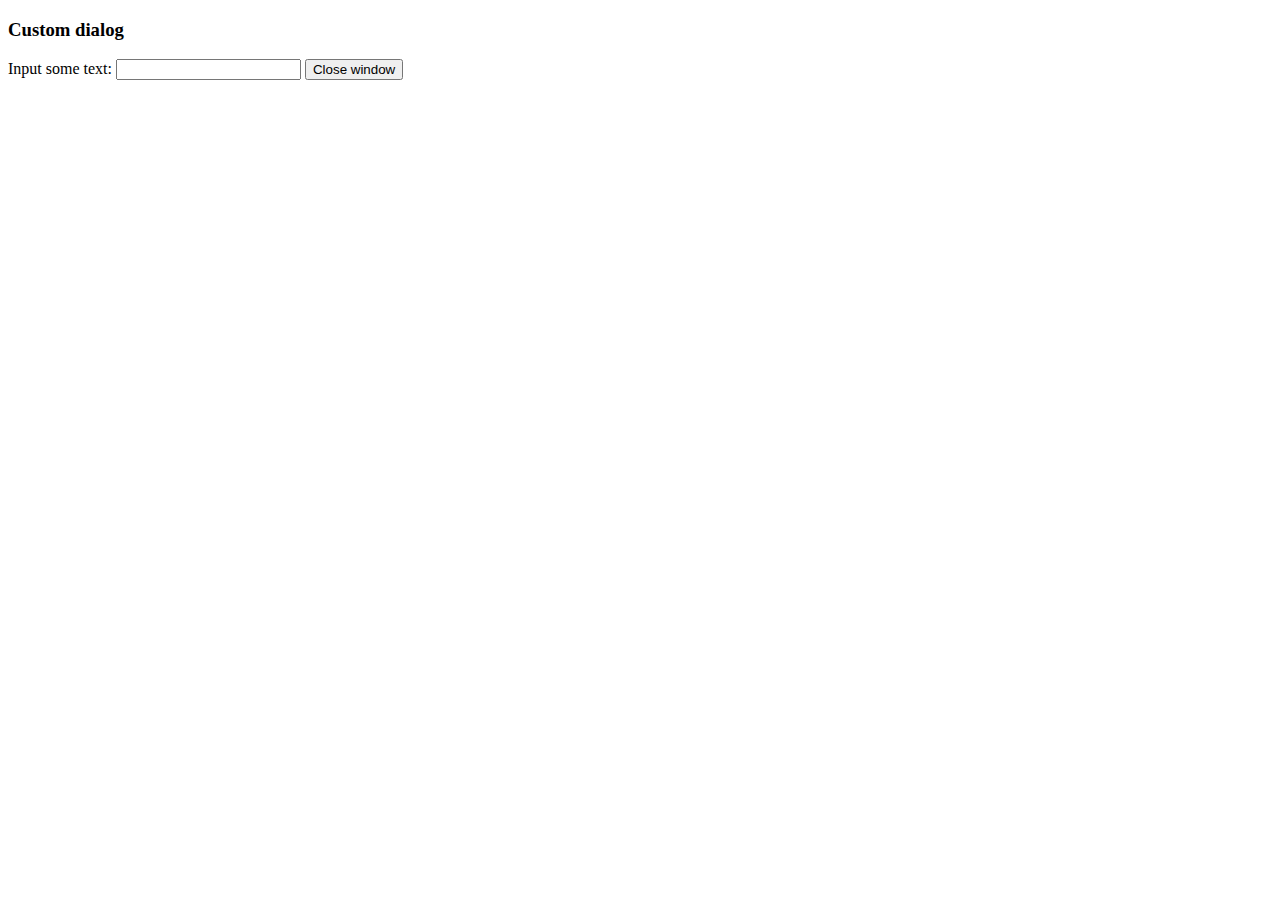
<file: static/assets/plugins/tinymce/plugins/example/dialog.html>
<!DOCTYPE html>
<html>
<body>
	<h3>Custom dialog</h3>
	Input some text: <input id="content">
	<button onclick="top.tinymce.activeEditor.windowManager.getWindows()[0].close();">Close window</button>
</body>
</html>
</file>
